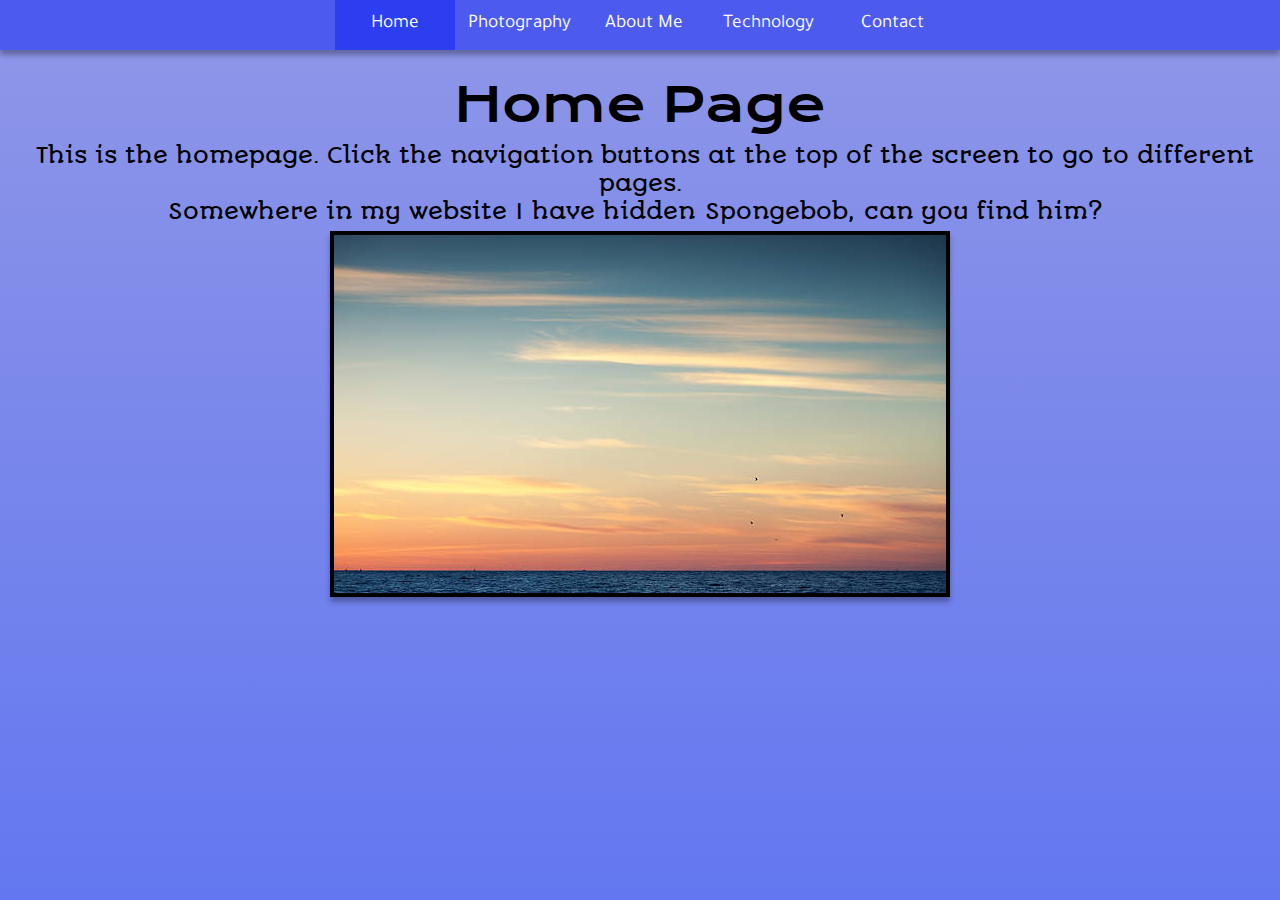
<file: index.html>
<!doctype html>
<html>

<head>
    <link rel="stylesheet" href="css\style.css">
    <link href="https://fonts.googleapis.com/css?family=Autour+One|Krona+One|Tajawal" rel="stylesheet">
    <title>Home - James Site</title>
</head>

<body>
    <audio src="media\wii.mp3" autoplay></audio>
    <header>
        <div class="nav">
            <ul>
                <li class="home"><a class="active">Home</a></li>
                <li class="photography"><a href="photography.html">Photography</a></li>
                <li class="about"><a href="about.html">About Me</a></li>
                <li class="tech"><a href="tech.html">Technology</a></li>
                <li class="contact"><a href="contact.html">Contact</a></li>
            </ul>
        </div>
    </header>
    
    <div class="pagecontent">
        <a class="titletext">Home Page</a>
        <br/>
        <a class="subtext">This is the homepage. Click the navigation buttons at the top of the screen to go to different pages.
        <br/>
        Somewhere in my website I have hidden</a><a href="sponge.html" class="subtextnomargin" style="text-decoration: none; color:black">Spongebob,</a><a class="subtext">can you find him?</a>
        <br/>
        <br/>
        <br/>
        <img src="img\sunset.jpg">
    </div>

</body>

</html>
</file>
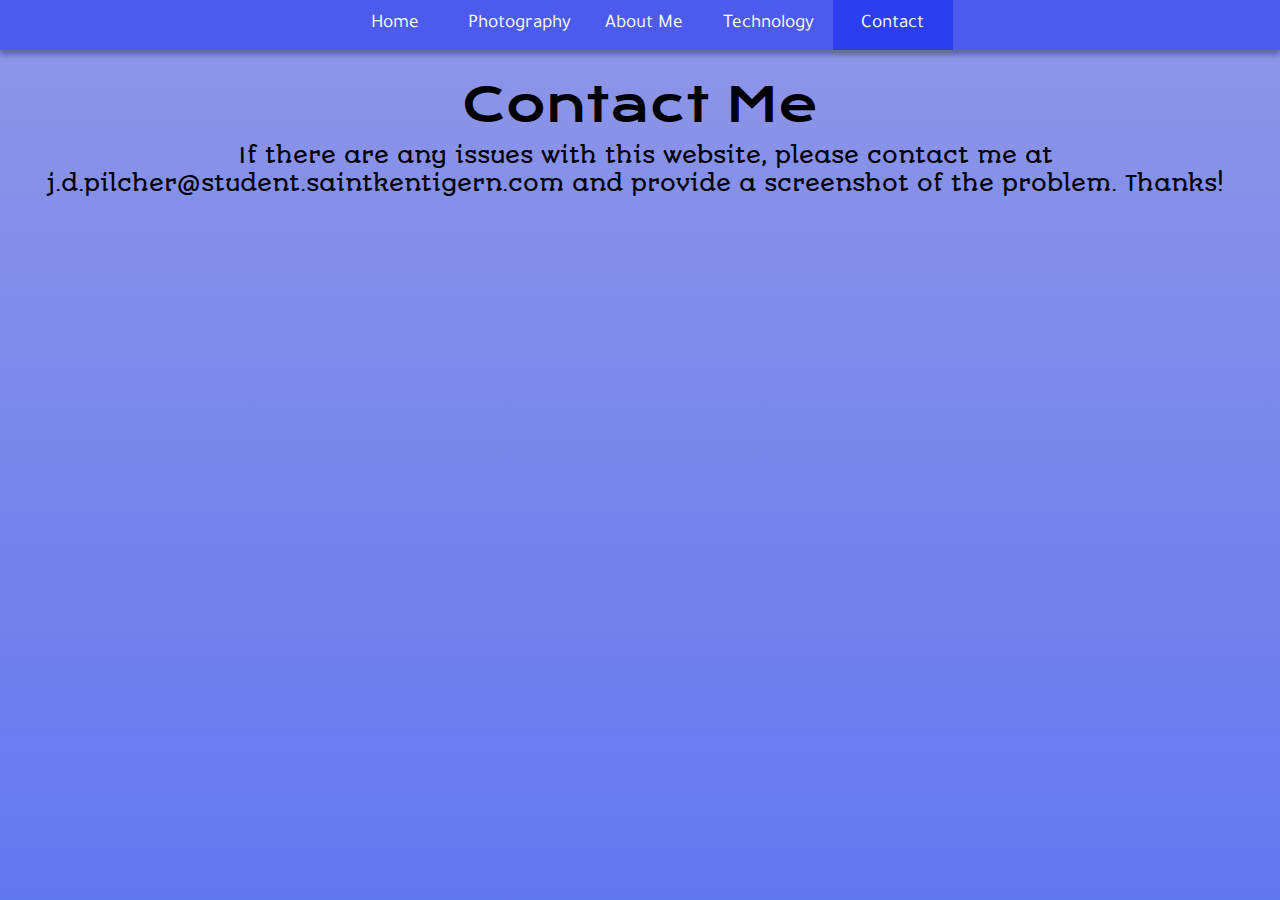
<file: contact.html>
<!doctype html>
<html>

<head>
    <link rel="stylesheet" href="css\style.css">
    <link href="https://fonts.googleapis.com/css?family=Autour+One|Krona+One|Tajawal" rel="stylesheet">
    <title>Contact - James Site</title>
</head>

<body>
    <audio src="media\wii.mp3" autoplay></audio>
    <header>
        <div class="nav">
            <ul>
                <li class="home"><a href="index.html">Home</a></li>
                <li class="photography"><a href="photography.html">Photography</a></li>
                <li class="about"><a href="about.html">About Me</a></li>
                <li class="tech"><a href="tech.html">Technology</a></li>
                <li class="contact"><a class="active">Contact</a></li>
            </ul>
        </div>
    </header>
    <div class="pagecontent">
        <a class="titletext">Contact Me</a>
        <br/>
        <a class="subtext"> If there are any issues with this website, please contact me at
        <br/>
        j.d.pilcher@student.saintkentigern.com and provide a screenshot of the problem. Thanks!</a>
    </div>

</body>

</html>
</file>
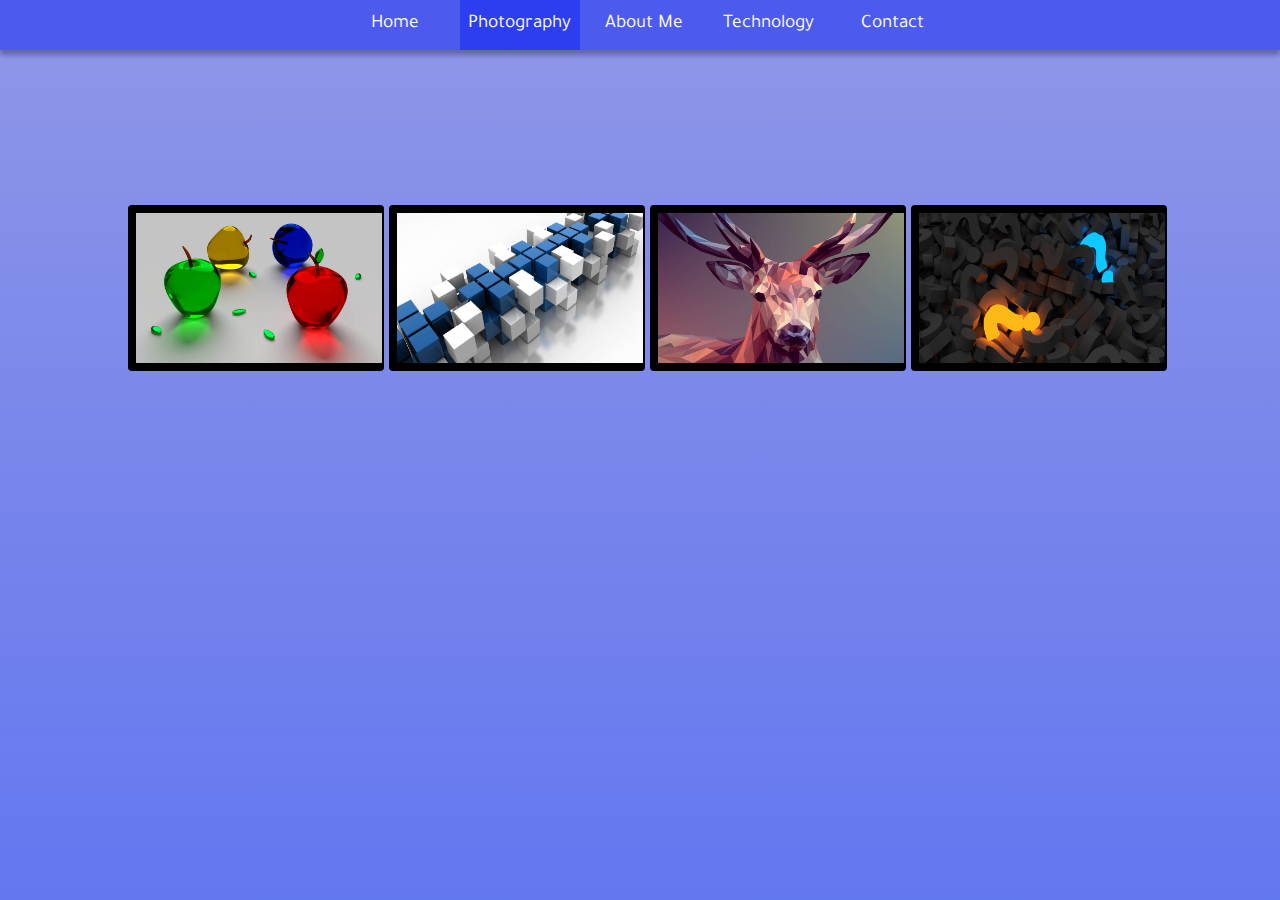
<file: photography.html>
<!doctype html>
<html>

<head>
    <link rel="stylesheet" href="css\style.css">
    <link href="https://fonts.googleapis.com/css?family=Autour+One|Krona+One|Tajawal" rel="stylesheet">
    <title>Photography - James Site</title>
</head>

<body>
    <audio src="media\wii.mp3" autoplay></audio>
    <header>
        <div class="nav">
            <ul>
                <li class="home"><a href="index.html">Home</a></li>
                <li class="photography"><a class="active">Photography</a></li>
                <li class="about"><a href="about.html">About Me</a></li>
                <li class="tech"><a href="tech.html">Technology</a></li>
                <li class="contact"><a href="contact.html">Contact</a></li>
            </ul>
        </div>
    </header>
    <div class="screen">
        <div></div>
    </div>
    
    <div class="img" style="margin-left:10%;">
        <a target="_blank" href="img/img1.jpg">
            <img src="img/img1.jpg" alt="img1" width="250" height="150">
        </a>
        <div class="desc">A cool thing
        </div>
    </div>
    
    <div class="img">
        <a target="_blank" href="img/img2.jpg">
            <img src="img/img2.jpg" alt="img2" width="250" height="150">
        </a>
        <div class="desc">Another cool thing
        </div>
    </div>
    
    <div class="img">
        <a target="_blank" href="img/img3.jpg">
            <img src="img/img3.jpg" alt="img3" width="250" height="150">
        </a>
        <div class="desc">More cool things
        </div>
    </div>
    
    <div class="img">
        <a target="_blank" href="img/img4.jpg">
            <img src="img/img4.jpg" alt="img4" width="250" height="150">
        </a>
        <div class="desc">Final cool thing
        </div>
    </div>
    
</body>

</html>
</file>
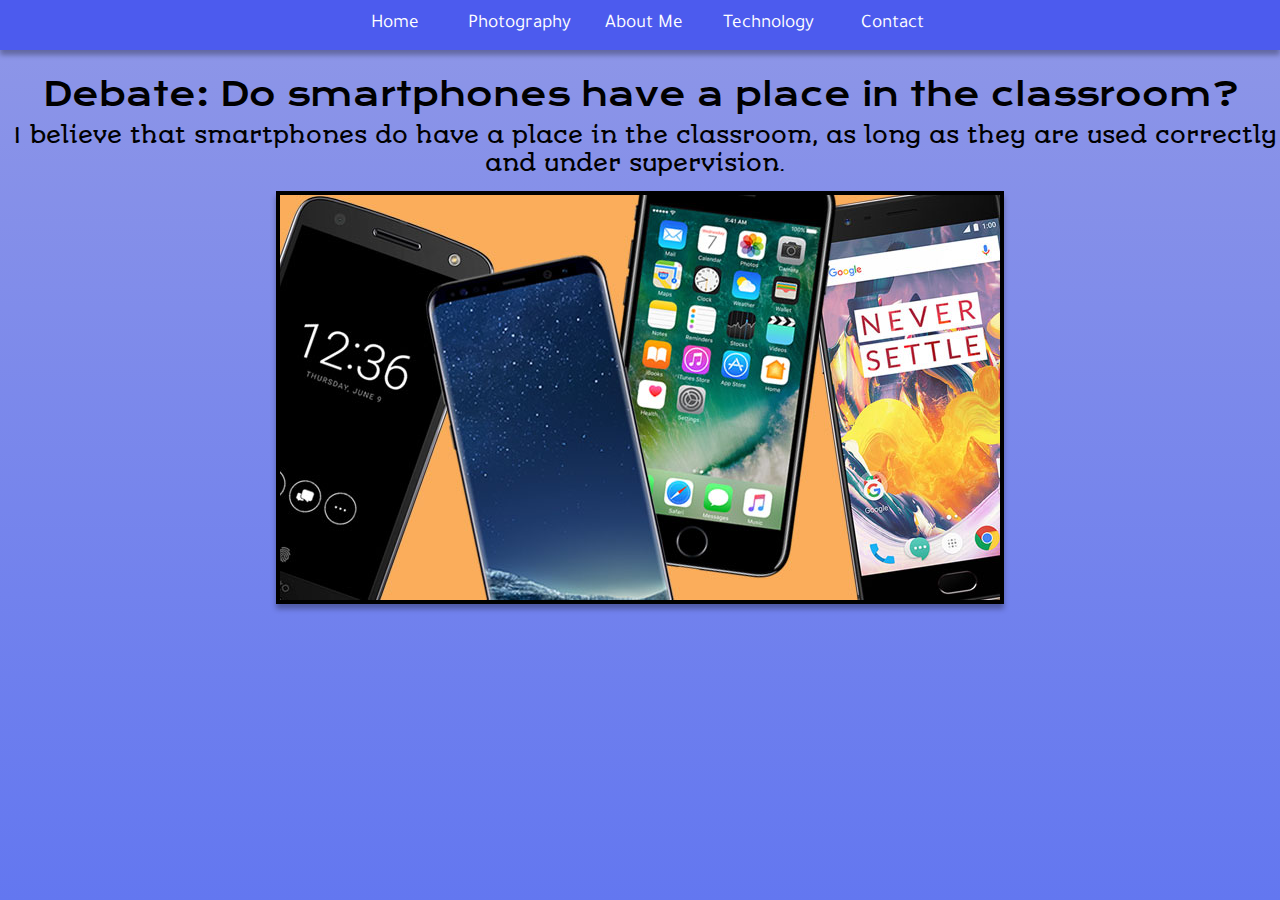
<file: smartdebate.html>
<!doctype html>
<html>

<head>
    <link rel="stylesheet" href="css\style.css">
    <link href="https://fonts.googleapis.com/css?family=Autour+One|Krona+One|Tajawal" rel="stylesheet">
    <title>Smartphone Debate - James Site</title>
</head>

<body>
    <audio src="media\wii.mp3" autoplay></audio>
    <header>
        <div class="nav">
            <ul>
                <li class="home"><a href="index.html">Home</a></li>
                <li class="photography"><a href="photography.html">Photography</a></li>
                <li class="about"><a href="about.html">About Me</a></li>
                <li class="tech"><a href="tech.html">Technology</a></li>
                <li class="contact"><a href="contact.html">Contact</a></li>
            </ul>
        </div>
    </header>

    <div class="pagecontent">
        <a class="titletext" style="font-size: 32px">Debate: Do smartphones have a place in the classroom?</a>
        <br/>
        <a class="subtext">I believe that smartphones do have a place in the classroom, as long as they are used correctly and under supervision.</a>
        <br/>
        <img style="top: 44px" src="img/phone.jpg">
    </div>
</body>

</html>
</file>
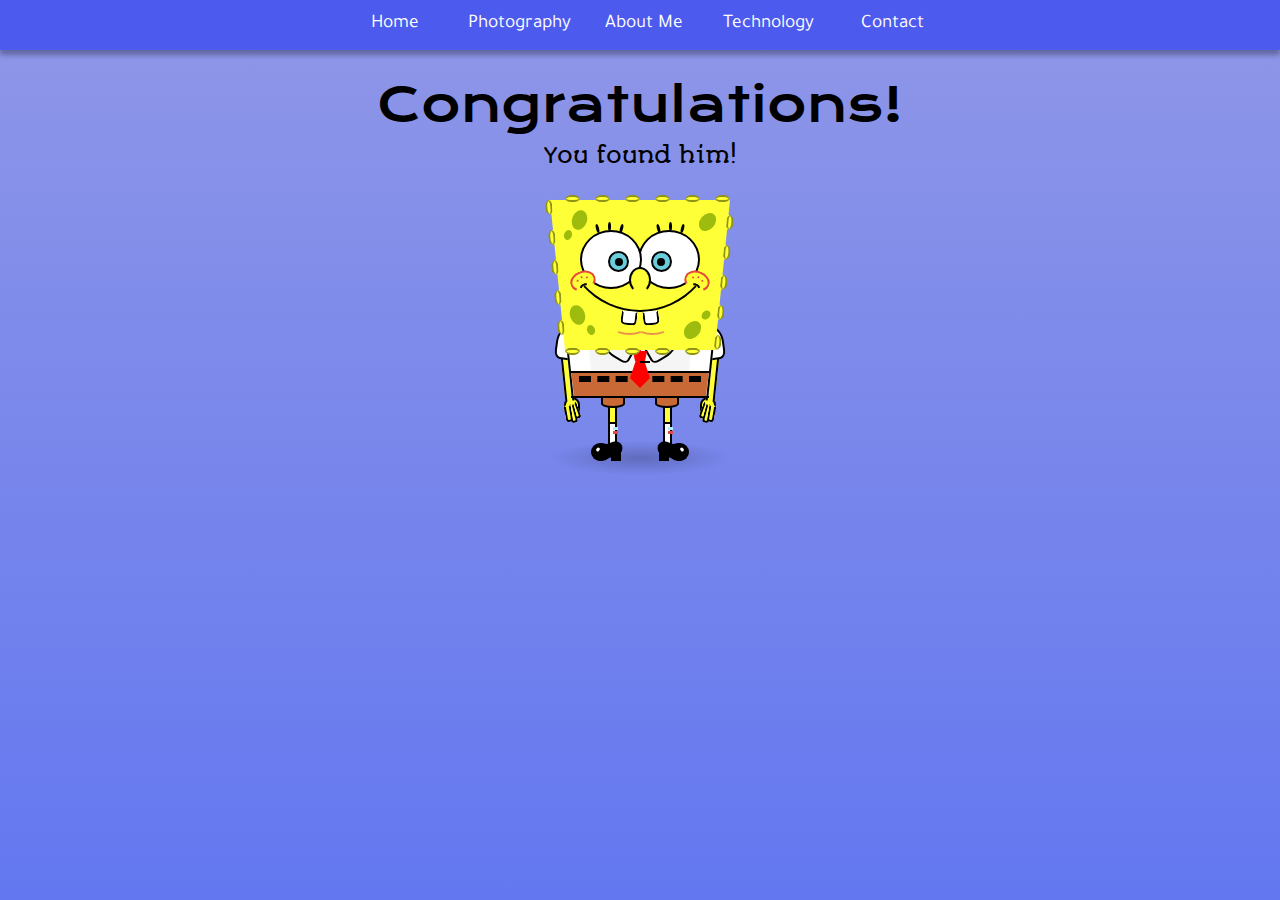
<file: sponge.html>
<!doctype html>
<html>

<head>
    <link rel="stylesheet" href="css\style.css">
    <link rel="stylesheet" href="css\sponge.css">
    <link href="https://fonts.googleapis.com/css?family=Autour+One|Krona+One|Tajawal" rel="stylesheet">
    <title>A secret!</title>
</head>

<body>
    <header>
        <div class="nav">
            <ul>
                <li class="home"><a href="index.html">Home</a></li>
                <li class="photography"><a href="photography.html">Photography</a></li>
                <li class="about"><a href="about.html">About Me</a></li>
                <li class="tech"><a href="tech.html">Technology</a></li>
                <li class="contact"><a href="contact.html">Contact</a></li>
            </ul>
        </div>
    </header>

    <div class="pagecontent">
        <a class="titletext">Congratulations!</a>
        <br/>
        <a class="subtext">You found him!</a>
    </div>

    <div class='bob'>
  <div class='sponge'>
    <div class='top'>
      <div class='waves'></div>
      <div class='waves'></div>
      <div class='waves'></div>
      <div class='waves'></div>
      <div class='waves'></div>
      <div class='waves'></div>
    </div>
    <div class='left'>
      <div class='waves'></div>
      <div class='waves'></div>
      <div class='waves'></div>
      <div class='waves'></div>
      <div class='waves'></div>
    </div>
    <div class='right'>
      <div class='waves'></div>
      <div class='waves'></div>
      <div class='waves'></div>
      <div class='waves'></div>
      <div class='waves'></div>
    </div>
    <div class='bottom'>
      <div class='waves'></div>
      <div class='waves'></div>
      <div class='waves'></div>
      <div class='waves'></div>
      <div class='waves'></div>
    </div>
    <div class='shape'></div>
    <div class='blobs'>
      <span></span>
      <span></span>
      <span></span>
      <span></span>
      <span></span>
      <span></span>
      <span></span>
    </div>
    <div class='nose'></div>
    <div class='eyelash right'>
      <div class='lash'></div>
      <div class='lash'></div>
      <div class='lash'></div>
    </div>
    <div class='eye right'>
      <div class='pupil'>
        <div class='dot'></div>
      </div>
    </div>
    <div class='eyelash left'>
      <div class='lash'></div>
      <div class='lash'></div>
      <div class='lash'></div>
    </div>
    <div class='eye left'>
      <div class='pupil'>
        <div class='dot'></div>
      </div>
    </div>
    <div class='cheek left'>
      <div class='freckle'></div>
      <div class='freckle'></div>
      <div class='freckle'></div>
    </div>
    <div class='cheek right'>
      <div class='freckle'></div>
      <div class='freckle'></div>
      <div class='freckle'></div>
    </div>
    <div class='dimple left'></div>
    <div class='dimple right'></div>
    <div class='mouth'>
      <div class='tooth left'></div>
      <div class='tooth right'></div>
    </div>
    <div class='chin left'></div>
    <div class='chin right'></div>
  </div>
  <div class='bottom'>
    <div class='collar left'></div>
    <div class='collar right'></div>
    <div class='sleeve left'></div>
    <div class='sleeve right'></div>
    <div class='arm left'></div>
    <div class='arm right'></div>
    <div class='hand left'>
      <div class='finger'></div>
      <div class='finger'></div>
      <div class='finger'></div>
    </div>
    <div class='hand right'>
      <div class='finger'></div>
      <div class='finger'></div>
      <div class='finger'></div>
    </div>
    <div class='pantsleg left'></div>
    <div class='pantsleg right'></div>
    <div class='leg left'>
      <div class='sock'></div>
    </div>
    <div class='leg right'>
      <div class='sock'></div>
    </div>
    <div class='foot left'>
      <div class='shoe'></div>
    </div>
    <div class='foot right'>
      <div class='shoe'></div>
    </div>
    <div class='border left'></div>
    <div class='border right'></div>
    <div class='border bottom'></div>
    <div class='pants'>
      <div class='border'></div>
      <div class='belt'></div>
    </div>
    <div class='tie-knot'></div>
    <div class='tie-long'></div>
  </div>
  <div class='shadow'></div>
</div>
</body>

</html>
</file>
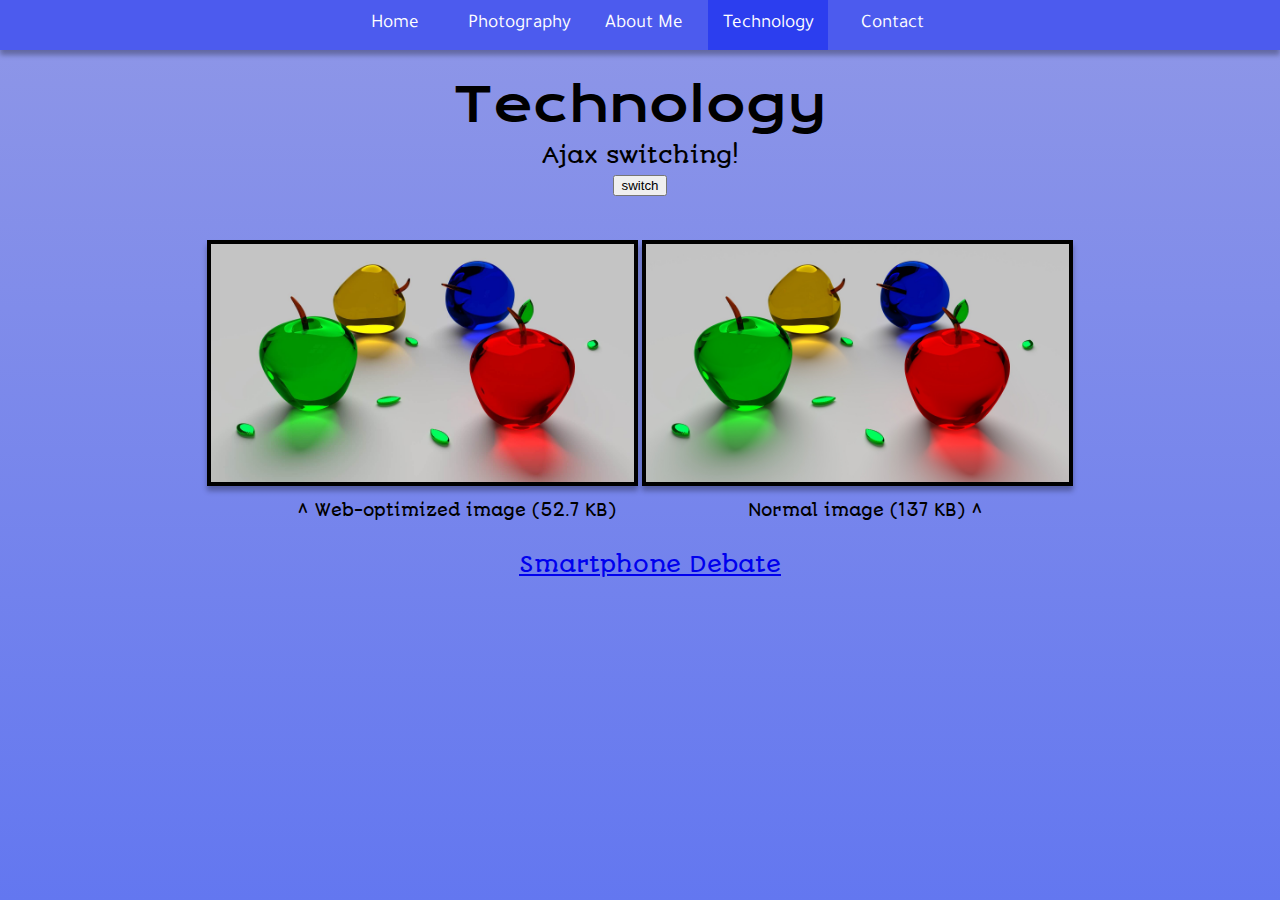
<file: tech.html>
<!doctype html>
<html>

<head>
    <link rel="stylesheet" href="css\style.css">
    <link href="https://fonts.googleapis.com/css?family=Autour+One|Krona+One|Tajawal" rel="stylesheet">
    <script src="js\main.js"></script>
    <title>Technology - James Site</title>
</head>

<body>
    <audio src="media\wii.mp3" autoplay></audio>
    <header>
        <div class="nav">
            <ul>
                <li class="home"><a href="index.html">Home</a></li>
                <li class="photography"><a href="photography.html">Photography</a></li>
                <li class="about"><a href="about.html">About Me</a></li>
                <li class="tech"><a class="active">Technology</a></li>
                <li class="contact"><a href="contact.html">Contact</a></li>
            </ul>
        </div>
    </header>

    <div class="pagecontent" id="ajaxswitchcontent">
        <a class="titletext">Technology</a>
        <br/>
        <a class="subtext">Ajax switching!</a>
        <br/>
        <br/>
        <br/>
        <button type="button" onclick="switchTest()">switch</button>
        <br/>
        <img style="top: 44px; width: 33%; height: auto;" src="img/img1.jpg">
        <img style="top: 44px; width: 33%; height: auto;" src="img/img1_normalsize.jpg">
        <br/>
        <br/>
        <br/>
        <br/>
        <a style="font-family: Autour One; text-align: left; position: relative; right: 5%;">^ Web-optimized image (52.7 KB)</a>
        <a style="font-family: Autour One; text-align: left; position: relative; left: 5%;">Normal image (137 KB) ^</a>
        <br/>
        <a class="subtext"><a class="subtext" href="smartdebate.html">Smartphone Debate</a></a>
    </div>
    
</body>

</html>
</file>
